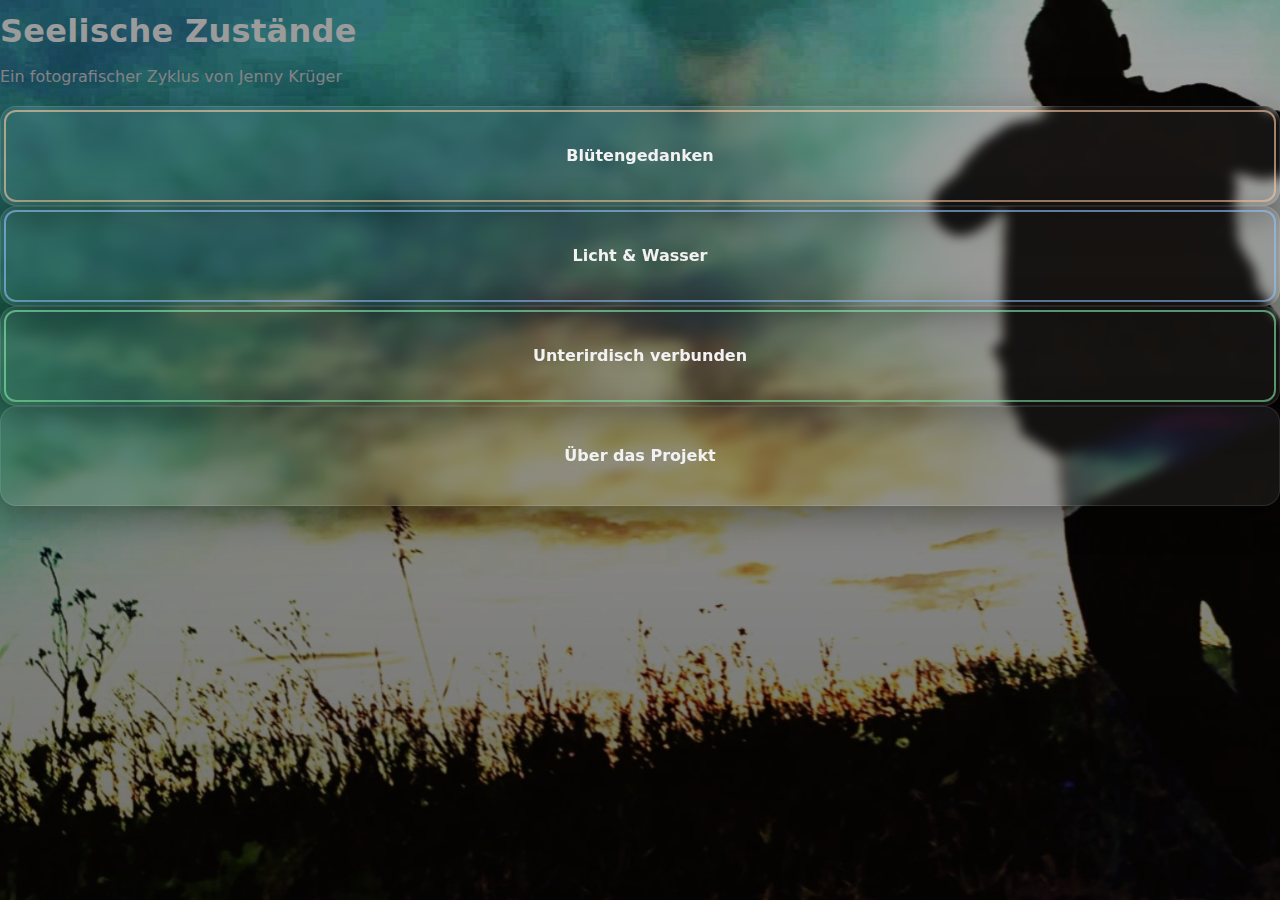
<file: index.html>
<!DOCTYPE html>
<html lang="de">
<head>
    <meta charset="UTF-8">
    <meta name="viewport" content="width=device-width, initial-scale=1.0">
    <link rel="stylesheet" href="./css/style.css">
    <title>Seelische Zustände - Start</title>
</head>
<!--in Klassen gearbeitet für Ordnung und Struktur / home = Startseite, grid = 4 Buttons in Rasterform-->
<body class="home">
    <main class="startbereich">
        <header class="seitenkopf">
            <h1 class="haupttitel">Seelische Zustände</h1>
            <p class="untertitel">Ein fotografischer Zyklus von Jenny Krüger</p>
        </header>

        <nav class="grid">
            <a class="kachel kachel-blueten" href="blueten.html">Blütengedanken</a>
            <a class="kachel kachel-wasser" href="wasser.html">Licht & Wasser</a>
            <a class="kachel kachel-pilze" href="pilze.html">Unterirdisch verbunden</a>
<!--ToDo: noch 4. Kategorie einfügen/bearbeiten-->
            <a class="kachel kachel-about" href="about.html">Über das Projekt</a>
        </nav>
    </main>
<!--hier script einfügen, wenn ich Javascript benutzen sollte--> 
</body>
</html>
</file>
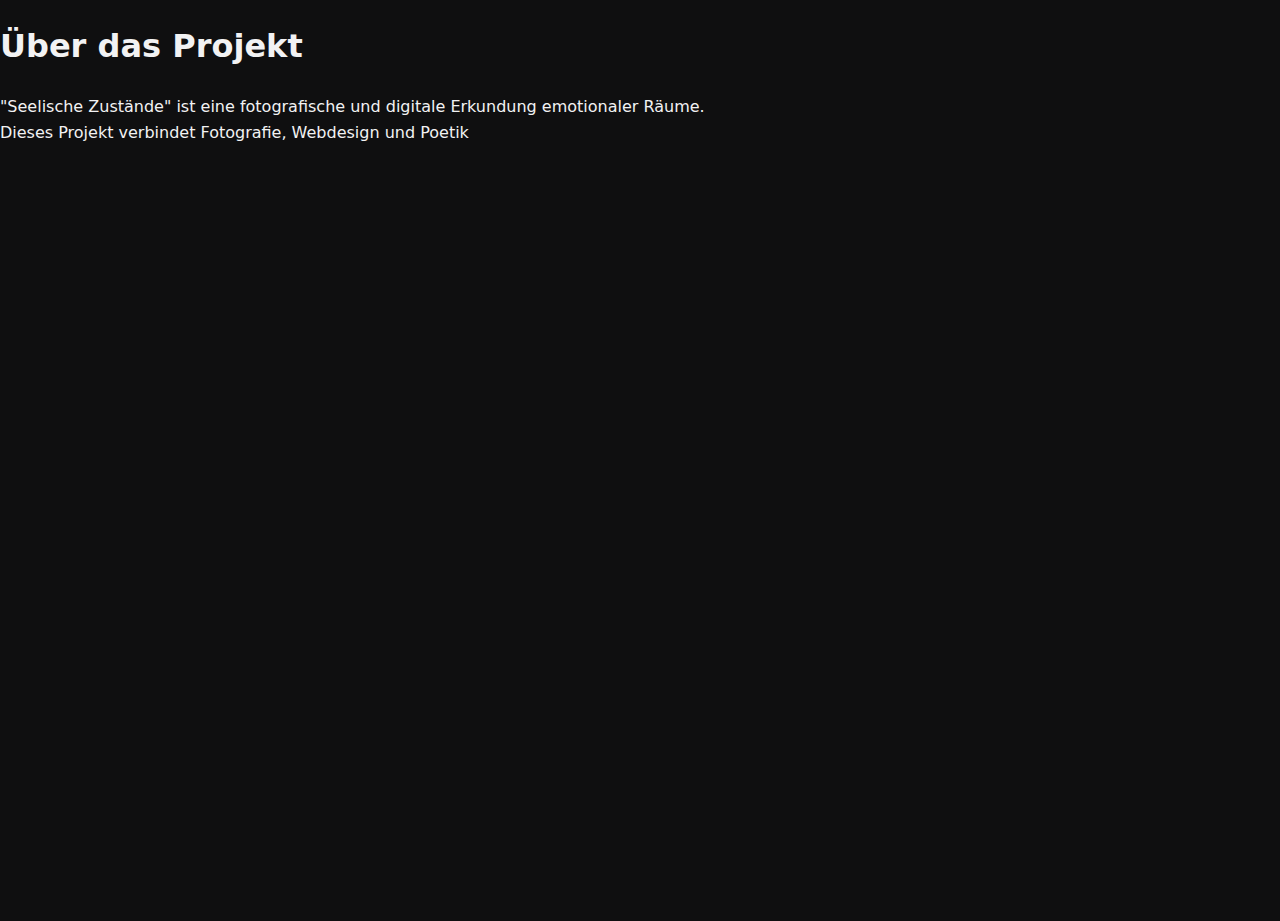
<file: about.html>
<!DOCTYPE html>
<html lang="de">
<head>
    <meta charset="UTF-8">
    <meta name="viewport" content="width=device-width, initial-scale=1.0">
    <link rel="stylesheet" href="./css/style.css">
    <title>Über das Projekt - Seelische Zustände</title>
</head>
<body class="seite-about">
    <h1>Über das Projekt</h1>
    <p>"Seelische Zustände" ist eine fotografische und digitale Erkundung emotionaler Räume. <br>
    Dieses Projekt verbindet Fotografie, Webdesign und Poetik</p>
    
</body>
</html>
</file>
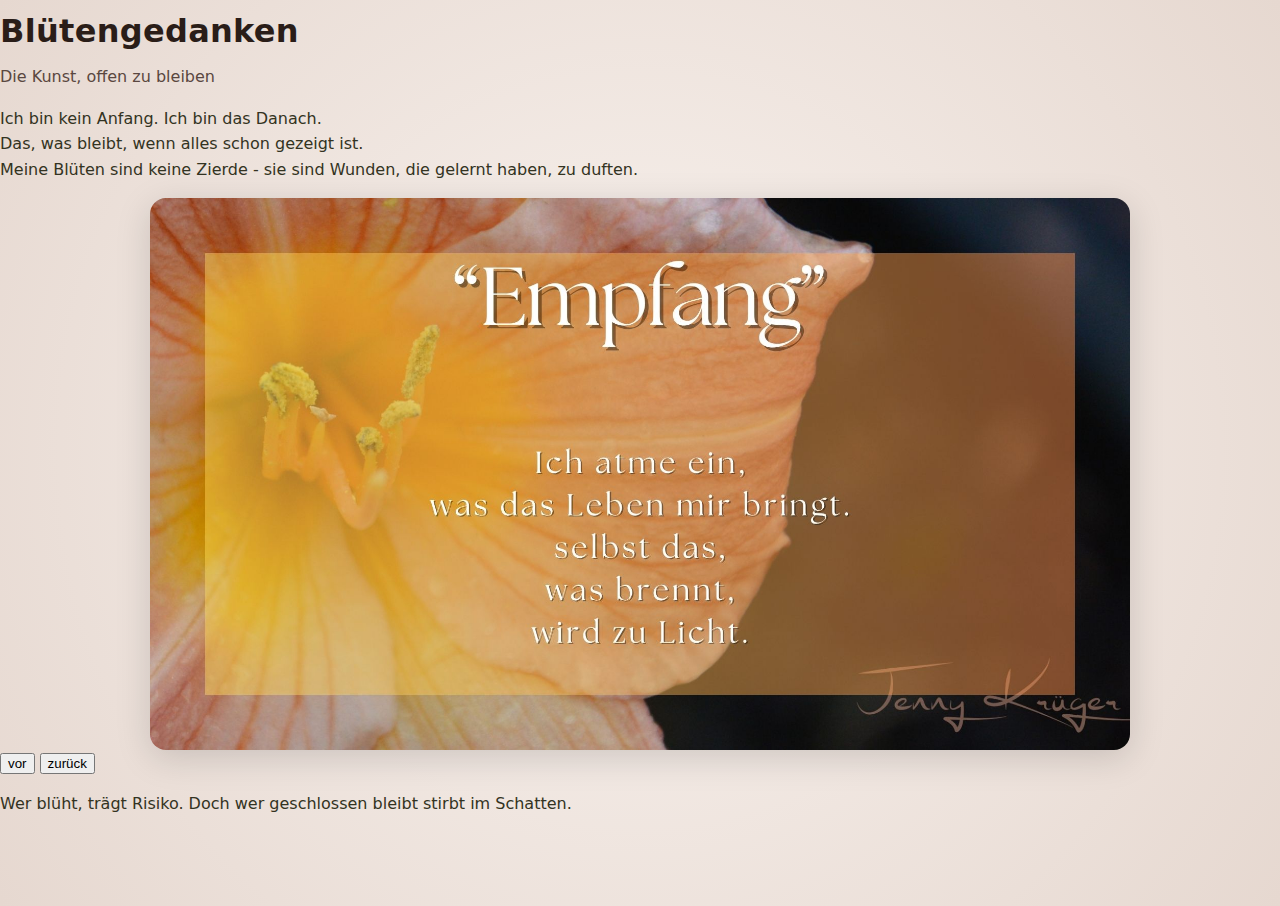
<file: blueten.html>
<!DOCTYPE html>
<html lang="de">
<head>
    <meta charset="UTF-8">
    <meta name="viewport" content="width=device-width, initial-scale=1.0">
<!--Basislayout-->    
    <link rel="stylesheet" href="./css/style.css">
<!--Seitenspezifisches Styling-->
    <link rel="stylesheet" href="./css/blueten.css">
    <title>Blütengedanken - Die Kunst offen zu bleiben</title>
</head>
<body class="seite-blueten">
    <header class="seitenkopf">
        <h1 class="haupttitel">Blütengedanken</h1>
        <p class="untertitel">Die Kunst, offen zu bleiben</p>
    </header>

    <div class="einleitung">
        <p>Ich bin kein Anfang. Ich bin das Danach. <br>
        Das, was bleibt, wenn alles schon gezeigt ist. <br>
        Meine Blüten sind keine Zierde - sie sind Wunden, die gelernt haben, zu duften.
        </p>
    </div>

<div class="slider">   
    <div class="bilder">
        <img src="./images/Seelische Zustände/Empfang.jpg" alt="orange Blüte">
        <img src="./images/Seelische Zustände/Nacktheit.jpg" alt="weiße Blüte">
        <img src="./images/Seelische Zustände/Durchlässigkeit.jpg" alt="Durchlässigkeit">
        <img src="./images/Seelische Zustände/Erinnerung an Ganzheit.jpg" alt="ruhige Präsenz">
    </div>
</div>
<button onclick="next()">vor</button>
<button onclick="prev()">zurück</button>
    <footer class="abschluss">
        <p>Wer blüht, trägt Risiko. Doch wer geschlossen bleibt stirbt im Schatten.</p>
    </footer>

<script src="script.js"></script>
</body>
</html>
</file>
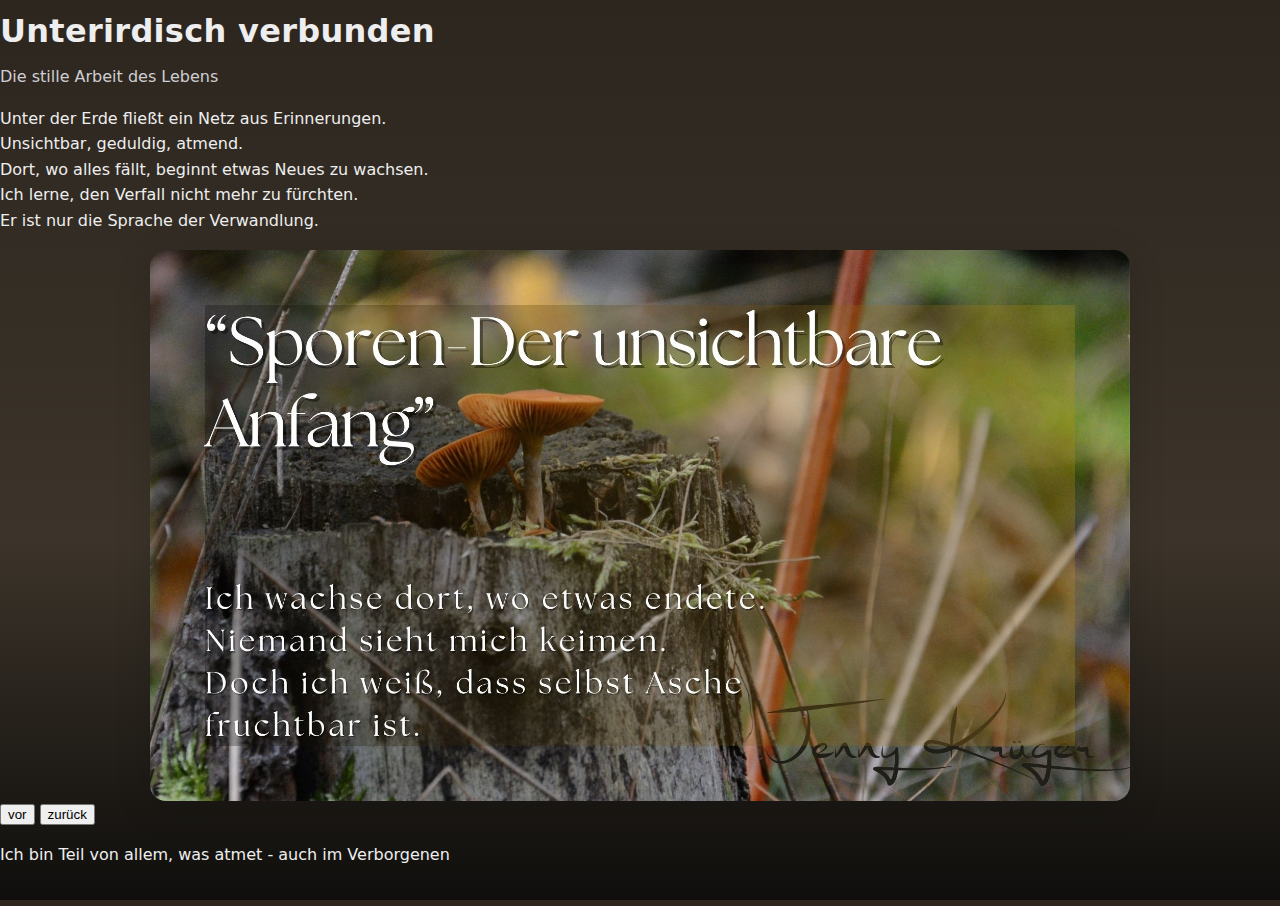
<file: pilze.html>
<!DOCTYPE html>
<html lang="de">
<head>
    <meta charset="UTF-8">
    <meta name="viewport" content="width=device-width, initial-scale=1.0">
    <link rel="stylesheet" href="./css/style.css">
    <title>Unterirdisch verbunden - Die Stille Arbeit des Lebens</title>
</head>
<body class="seite-pilze">
    <header class="seitenkopf">
        <h1 class="haupttitel">Unterirdisch verbunden</h1>
        <p class="untertitel">Die stille Arbeit des Lebens</p>
    </header>

    <div class="einleitung">
        <p>Unter der Erde fließt ein Netz aus Erinnerungen. <br>
        Unsichtbar, geduldig, atmend. <br>
        Dort, wo alles fällt, beginnt etwas Neues zu wachsen. <br>
        Ich lerne, den Verfall nicht mehr zu fürchten. <br>
        Er ist nur die Sprache der Verwandlung.
        </p>
    </div>

<div class="slider">   
    <div class="bilder">
        <img src="./images/Pilze/Sporen.jpg" alt="Pilze auf Baum">
        <img src="./images/Pilze/Netzwerk.jpg" alt="Pilz im Moos">
        <img src="./images/Pilze/Fruchtkörper.jpg" alt="Fliegenpilz im Gras">
        <img src="./images/Pilze/Verfall.jpg" alt="Pilze am Holz">
    </div>
</div>
<button onclick="next()">vor</button>
<button onclick="prev()">zurück</button>
    <footer class="abschluss">
        <p>Ich bin Teil von allem, was atmet - auch im Verborgenen</p>
    </footer>

<script src="script.js"></script>
</body>
</html>
</file>
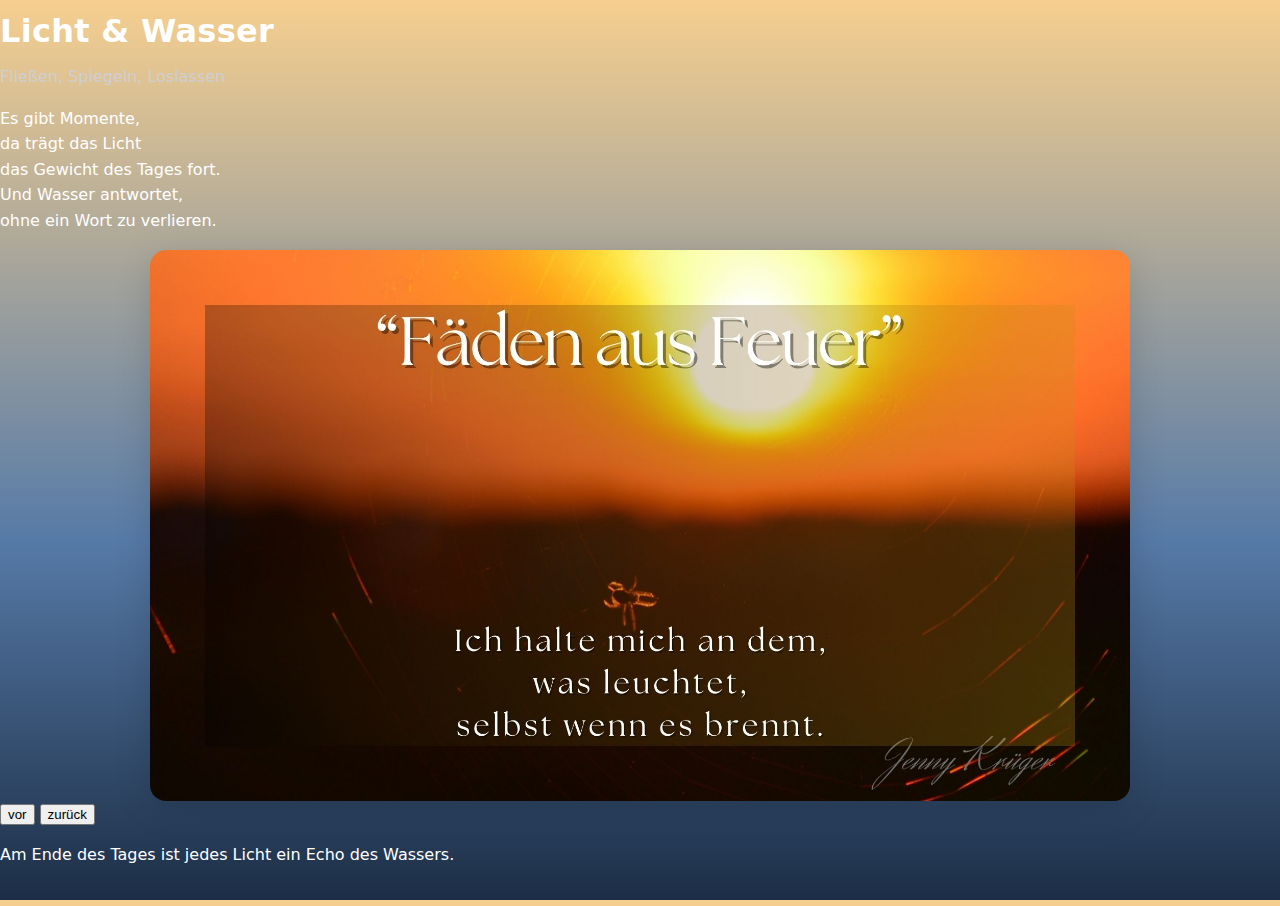
<file: wasser.html>
<!DOCTYPE html>
<html lang="de">
<head>
    <meta charset="UTF-8">
    <meta name="viewport" content="width=device-width, initial-scale=1.0">
    <link rel="stylesheet" href="./css/style.css">
    <title>Licht & Wasser - Reflexion & Ruhe</title>
</head>
<body class="seite-wasser">
    <header class="seitenkopf">
        <h1 class="haupttitel">Licht & Wasser</h1>
        <p class="untertitel">Fließen, Spiegeln, Loslassen</p>
    </header>

    <div class="einleitung">
        <p>Es gibt Momente, <br> 
        da trägt das Licht <br>
        das Gewicht des Tages fort. <br>
        Und Wasser antwortet, <br>
        ohne ein Wort zu verlieren. </p>
    </div>

<div class="slider">   
    <div class="bilder">
        <img src="./images/Wasser/Fäden aus Feuer.jpg" alt="Spinne im Sonnenuntergang">
        <img src="./images/Wasser/Der Fluss trägt.jpg" alt="Sonne über Wasser">
        <img src="./images/Wasser/Gleichgewicht.jpg" alt="Insekt vor Lichtreflex">
        <img src="./images/Wasser/Erinnerung.jpg" alt="Lampe am Ufer">
    </div>
</div>
<button onclick="next()">vor</button>
<button onclick="prev()">zurück</button>
    <footer class="abschluss">
        <p>Am Ende des Tages ist jedes Licht ein Echo des Wassers.</p>
    </footer>

<script src="script.js"></script>
    
</body>
</html>
</file>
<file: css/style.css>
:root{
    --text:#f2f2f3; --muted:#cfcfd3; --card: #ffffff10;
    --shadow:0 10px 35px rgba(0,0,0,.35);
  
    /* Akzente je Kategorie */
    --akzent-blueten:#ffcba4;
    --akzent-wasser:#93c5fd;
    --akzent-pilze:#86efac;
    --akzent-about:#e5e7eb;
}
*{box-sizing:border-box}
html,body{height:100%}
body{margin:0; font:500 16px/1.6 system-ui,Segoe UI,Roboto,Helvetica,Arial,sans-serif; color:var(--text)}
img{max-width:100%; display:block}
a{text-decoration:none; color:inherit}
  
  
body.home{
    background: url("../images/bg_start.jpg") center/cover no-repeat fixed;
    position: relative;
}
body.home::before{
    content:""; position:fixed; inset:0;
    background:linear-gradient(180deg, rgba(0,0,0,.35), rgba(0,0,0,.55));
}

.seite-wasser {
    background: linear-gradient(to bottom, #f9d99f, #4a6fa5);
    color: #fff;
}
.seite-pilze {
    background: linear-gradient(to bottom, #584b39, #2c261f);
    color: #eee;
}
.haupttitel{font-weight:800; letter-spacing:.3px; margin:.2em 0}
.untertitel{color:var(--muted); margin:0 0 1rem}
.zentriert{max-width:980px; margin:0 auto; padding:16px}
.kachelraster{display:grid; grid-template-columns:repeat(4,1fr); gap:14px; width:min(980px,92vw); margin:18px auto}
.kachel{
  display:grid; place-items:center; text-align:center; padding:18px 16px; height:100px;
  background:var(--card); border:1px solid #ffffff1a; backdrop-filter:blur(6px);
  border-radius:16px; box-shadow:var(--shadow); font-weight:700;
  transition:transform .18s ease, background .2s ease, border-color .2s ease;
}
.kachel:hover{transform:translateY(-3px); background:#ffffff18; border-color:#ffffff33}
.kachel-blueten{ outline:2px solid color-mix(in srgb,var(--akzent-blueten) 60%, transparent); outline-offset:-6px }
.kachel-wasser { outline:2px solid color-mix(in srgb,var(--akzent-wasser) 60%,  transparent); outline-offset:-6px }
.kachel-pilze  { outline:2px solid color-mix(in srgb,var(--akzent-pilze)  60%,  transparent); outline-offset:-6px }
.kachel-projekt{ outline:2px solid color-mix(in srgb,var(--akzent-about)  60%,  transparent); outline-offset:-6px }

@media (max-width:960px){ .kachelraster{grid-template-columns:repeat(2,1fr)} }
@media (max-width:520px){ .kachelraster{grid-template-columns:1fr} .kachel{height:auto; padding:16px} }

.slider{position:relative; max-width:980px; margin:0 auto; overflow:hidden; border-radius:16px; box-shadow:0 8px 35px rgba(0,0,0,.15)}
.bilder{display:flex; transition:transform .6s ease}
.bilder img{width:100%; flex-shrink:0; object-fit:cover}
.pfeil{
  position:absolute; top:50%; transform:translateY(-50%); border:none; cursor:pointer;
  font-size:2rem; padding:.3em .5em; border-radius:50%; background:rgba(255,255,255,.65)
}
.pfeil:hover{background:rgba(255,255,255,.85)}
.links{left:10px} .rechts{right:10px}

/* optional: Dots */
.dots{position:absolute; left:0; right:0; bottom:10px; display:flex; gap:8px; justify-content:center}
.dot{width:9px; height:9px; border-radius:50%; background:#ffffff55; border:0}
.dot.aktiv{background:#fff}

.mt-24{margin-top:24px} .mb-24{margin-bottom:24px}
.center{text-align:center}
body.home{
    background: url("../images/bg_start.jpg") center/cover no-repeat fixed;
}
body.home::before{
    content:""; position:fixed; inset:0;
    background:linear-gradient(180deg, rgba(0,0,0,.35), rgba(0,0,0,.55));
}

body.seite-blueten{ background: radial-gradient(circle at center, #f9f3ef, #e6d8d0); color:#332 }
body.seite-blueten .haupttitel{ color:#2a1d18 }
body.seite-blueten .untertitel{ color:#5a4740 }
body.seite-wasser{ background: linear-gradient(to bottom, #f6cf8f, #567aa7 60%, #1c2e46); }
body.seite-pilze{ background: linear-gradient(180deg, #2c261f, #3c342a 60%, #0f0e0c); }
body.seite-about{ background:#0f0f10; }
</file>
<file: css/blueten.css>
.bilder_slide{
    width: 300px;
    overflow: hidden;

}
.bilder{
    display: flex;
    transition: transform 0.5s ease;
    img{
        width: 100%;
        object-fit: cover;
    }
}
</file>
